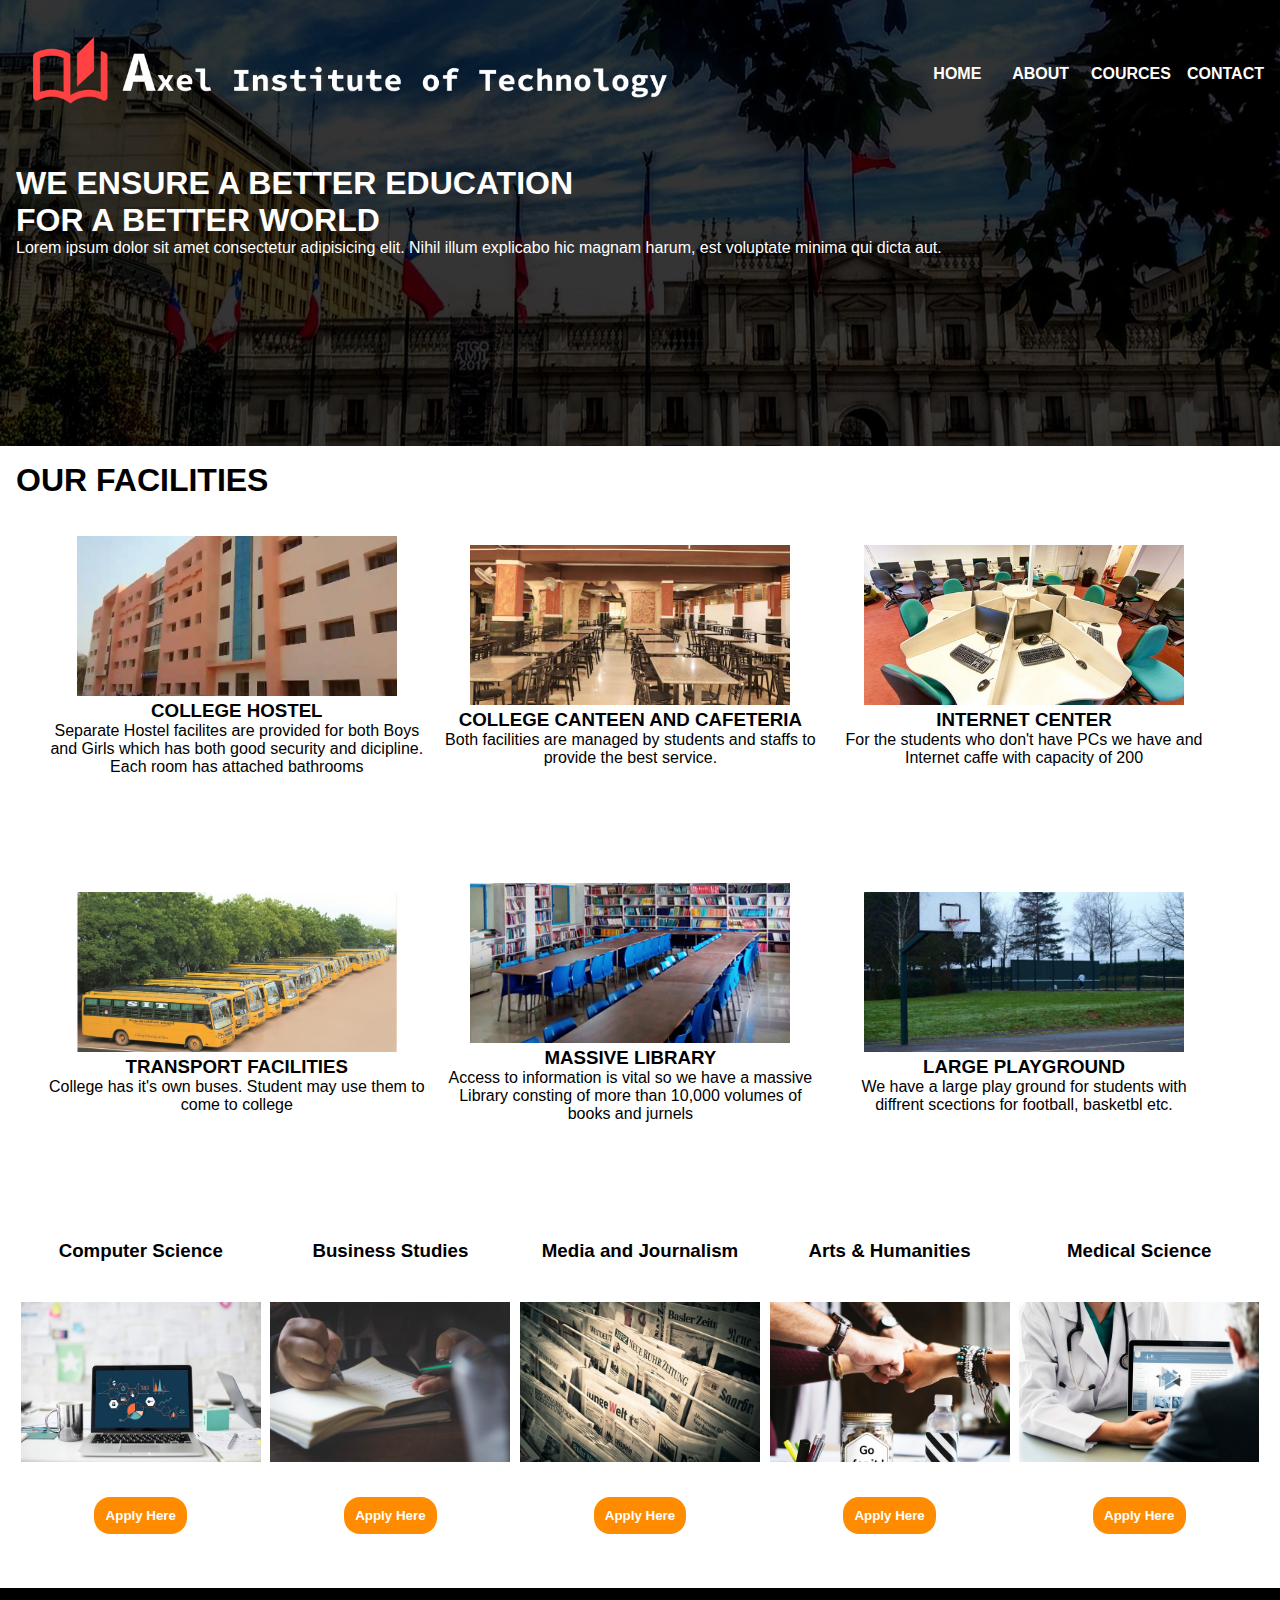
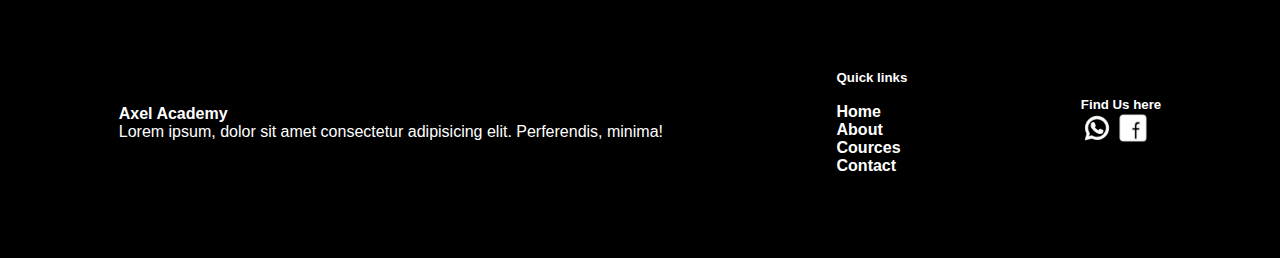
<file: index.html>
<!DOCTYPE html>
<html lang="en">

<head>
    <meta charset="UTF-8">
    <meta http-equiv="X-UA-Compatible" content="IE=edge">
    <meta name="viewport" content="width=device-width, initial-scale=1.0">
    <link rel="stylesheet" href="/css/main.css">
    <title>Axel Academy</title>
</head>

<body>
    <header>
        <img src="/images/logo.png" class="nav-logo" alt="logo">
        <nav class="nav-bar">
            <ul>
                <li><a href="index.html">HOME</a></li>
                <li><a href="/pages/about.html">ABOUT</a></li>
                <li><a href="/pages/cources.html">COURCES</a></li>
                <li><a href="/pages/contacts.html">CONTACT</a></li>
            </ul>
        </nav>
        <div class="header-txt">
            <h1>WE ENSURE A BETTER EDUCATION <br> FOR A BETTER WORLD</h1>
            <p>Lorem ipsum dolor sit amet consectetur adipisicing elit. Nihil illum explicabo hic magnam harum, est
                voluptate minima qui dicta aut.</p>
        </div>
    </header>
    <main>
        <div class="showcase_facilites">
            <h1>OUR FACILITIES</h1>
            <div class="card">
                <div class="cards">
                    <div>
                        <img src="/images/clg-hostel.webp" alt="clg-hostel">
                    </div>
                    <h3>COLLEGE HOSTEL</h3>
                    <P>Separate Hostel facilites are provided for both Boys and Girls which has both good security and
                        dicipline. Each room has attached bathrooms</P>
                </div>
                <div class="cards">
                    <div><img src="/images/clg-transport.jpg" alt=""></div>
                    <h3>TRANSPORT FACILITIES</h3>
                    <p>College has it's own buses. Student may use them to come to college</p>
                </div>
                <div class="cards">
                    <div><img src="/images/clg-can.jpg" alt=""></div>
                    <h3>COLLEGE CANTEEN AND CAFETERIA</h3>
                    <p>Both facilities are managed by students and staffs to provide the best service.</p>
                </div>
                <div class="cards">
                    <div><img src="/images/clg-lib.jpg" alt=""></div>
                    <h3>MASSIVE LIBRARY</h3>
                    <p>Access to information is vital so we have a massive Library consting of more than 10,000 volumes
                        of books and jurnels </p>
                </div>
                <div class="cards">
                    <div><img src="/images/clg-incf.jpg" alt=""></div>
                    <h3>INTERNET CENTER</h3>
                    <p>For the students who don't have PCs we have and Internet caffe with capacity of 200</p>
                </div>
                <div class="cards">
                    <div><img src="/images/clg-pg.jpg" alt=""></div>
                    <h3>LARGE PLAYGROUND</h3>
                    <p>We have a large play ground for students with diffrent scections for football, basketbl etc.</p>
                </div>
            </div>
        </div>
        <div class="showcase_cources">
            <div class="cs">
                <h3>Computer Science</h3>
                <img src="images/cse.jpeg" width="50%" alt="cs">
                <a class="apply" href="/pages/contacts.html">Apply Here</a>
            </div>
            <div class="business">
                <h3>Business Studies</h3>
                <img src="images/business.jpeg" alt="business">
                <a class="apply" href="/pages/contacts.html">Apply Here</a>
            </div>
            <div class="journalism">
                <h3>Media and Journalism</h3>
                <img src="images/journalism.jpeg" alt="media">
                <a class="apply" href="/pages/contacts.html">Apply Here</a>
            </div>
            <div class="arts">
                <h3>Arts & Humanities</h3>
                <img src="images/arts.jpeg" alt="arts">
                <a class="apply" href="/pages/contacts.html">Apply Here</a>
            </div>
            <div class="medical">
                <h3>Medical Science</h3>
                <img src="images/medical.jpeg" alt="ms">
                <a class="apply" href="/pages/contacts.html">Apply Here</a>
            </div>
        </div>
    </main>
    <footer>
        <div>
            <h4>Axel Academy</h4>
            <p>Lorem ipsum, dolor sit amet consectetur adipisicing elit. Perferendis, minima!</p>
        </div>
        <div class="quick-links">
            <h5>Quick links</h5>
            <br>
            <ul>
                <li><a class="footer-links" href="index.html">Home</a></li>
                <li><a class="footer-links" href="/pages/about.html">About</a></li>
                <li><a class="footer-links" href="/pages/cources.html">Cources</a></li>
                <li><a class="footer-links" href="/pages/contacts.html">Contact</a></li>
            </ul>
        </div>
        <div class="contact-links">
            <h5>Find Us here</h5>
            <a href="#"><img src="/images/w8sapp.svg" alt="whatsapp"></a>
            <a href="#"><img src="/images/fb.svg" alt="facebook"></a>
        </div>
    </footer>
</body>

</html>
</file>
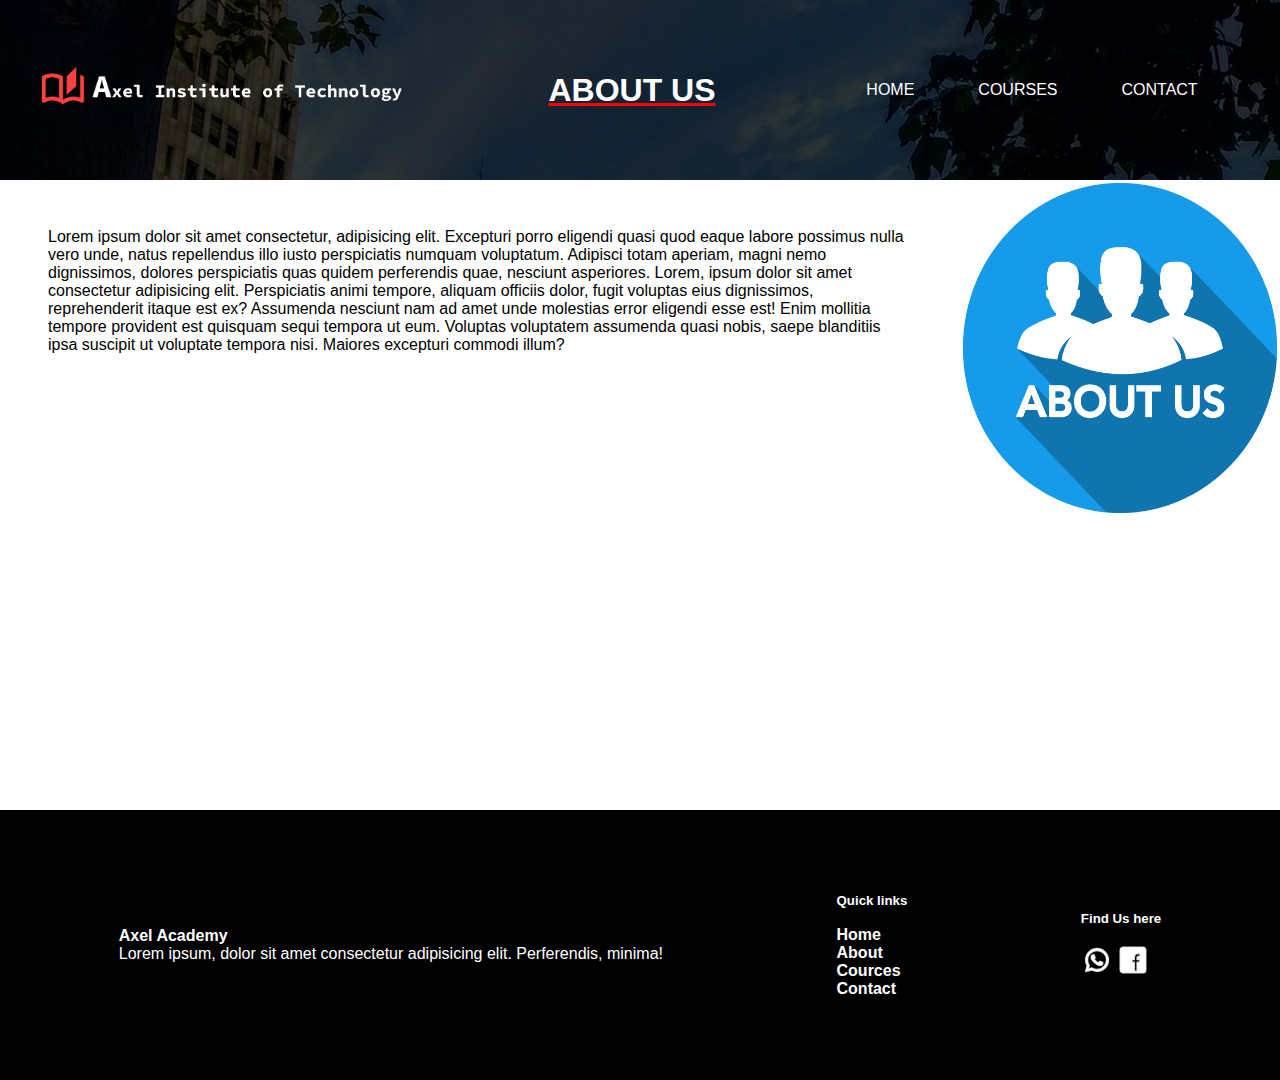
<file: pages/about.html>
<!DOCTYPE html>
<html lang="en">

<head>
    <meta charset="UTF-8">
    <meta http-equiv="X-UA-Compatible" content="IE=edge">
    <meta name="viewport" content="width=device-width, initial-scale=1.0">
    <title>about us</title>
    <link rel="stylesheet" href="/css/about.css">
</head>

<body>
    <div class="container">
        <header>
            <div class="logo">
                <img src="/images/logo.png" class="img logo-img" alt="logo">
            </div>
            <h1>ABOUT US</h1>
            <nav class="nav-bar">
                <ul>
                    <li><a href="/index.html">HOME</a></li>
                    <li><a href="/pages/cources.html">COURSES</a></li>
                    <li><a href="/pages/contacts.html">CONTACT</a></li>
                </ul>
            </nav>
        </header>
        <main class="main">
            <p class="main-txt">Lorem ipsum dolor sit amet consectetur, adipisicing elit. Excepturi porro eligendi quasi
                quod eaque labore possimus nulla vero unde, natus repellendus illo iusto perspiciatis numquam
                voluptatum. Adipisci totam aperiam, magni nemo dignissimos, dolores perspiciatis quas quidem perferendis
                quae, nesciunt asperiores. Lorem, ipsum dolor sit amet consectetur adipisicing elit. Perspiciatis animi
                tempore, aliquam officiis dolor, fugit voluptas eius dignissimos, reprehenderit itaque est ex? Assumenda
                nesciunt nam ad amet unde molestias error eligendi esse est! Enim mollitia tempore provident est
                quisquam sequi tempora ut eum. Voluptas voluptatem assumenda quasi nobis, saepe blanditiis ipsa suscipit
                ut voluptate tempora nisi. Maiores excepturi commodi illum?</p>
            <img src="/images/about-us.jpg" alt="about-us.img" class="main-img">
        </main>
        <footer>
            <div>
                <h4>Axel Academy</h4>
                <p>Lorem ipsum, dolor sit amet consectetur adipisicing elit. Perferendis, minima!</p>
            </div>
            <div class="quick-links">
                <h5>Quick links</h5>
                <br>
                <ul>
                    <li><a class="footer-links" href="index.html">Home</a></li>
                    <li><a class="footer-links" href="/pages/about.html">About</a></li>
                    <li><a class="footer-links" href="/pages/cources.html">Cources</a></li>
                    <li><a class="footer-links" href="/pages/contacts.html">Contact</a></li>
                </ul>
            </div>
            <div class="contact-links">
                <h5>Find Us here</h5>
                <br>
                <a href="#"><img src="/images/w8sapp.svg" alt="whatsapp"></a>
                <a href="#"><img src="/images/fb.svg" alt="facebook"></a>
            </div>
        </footer>
    </div>
</body>

</html>
</file>
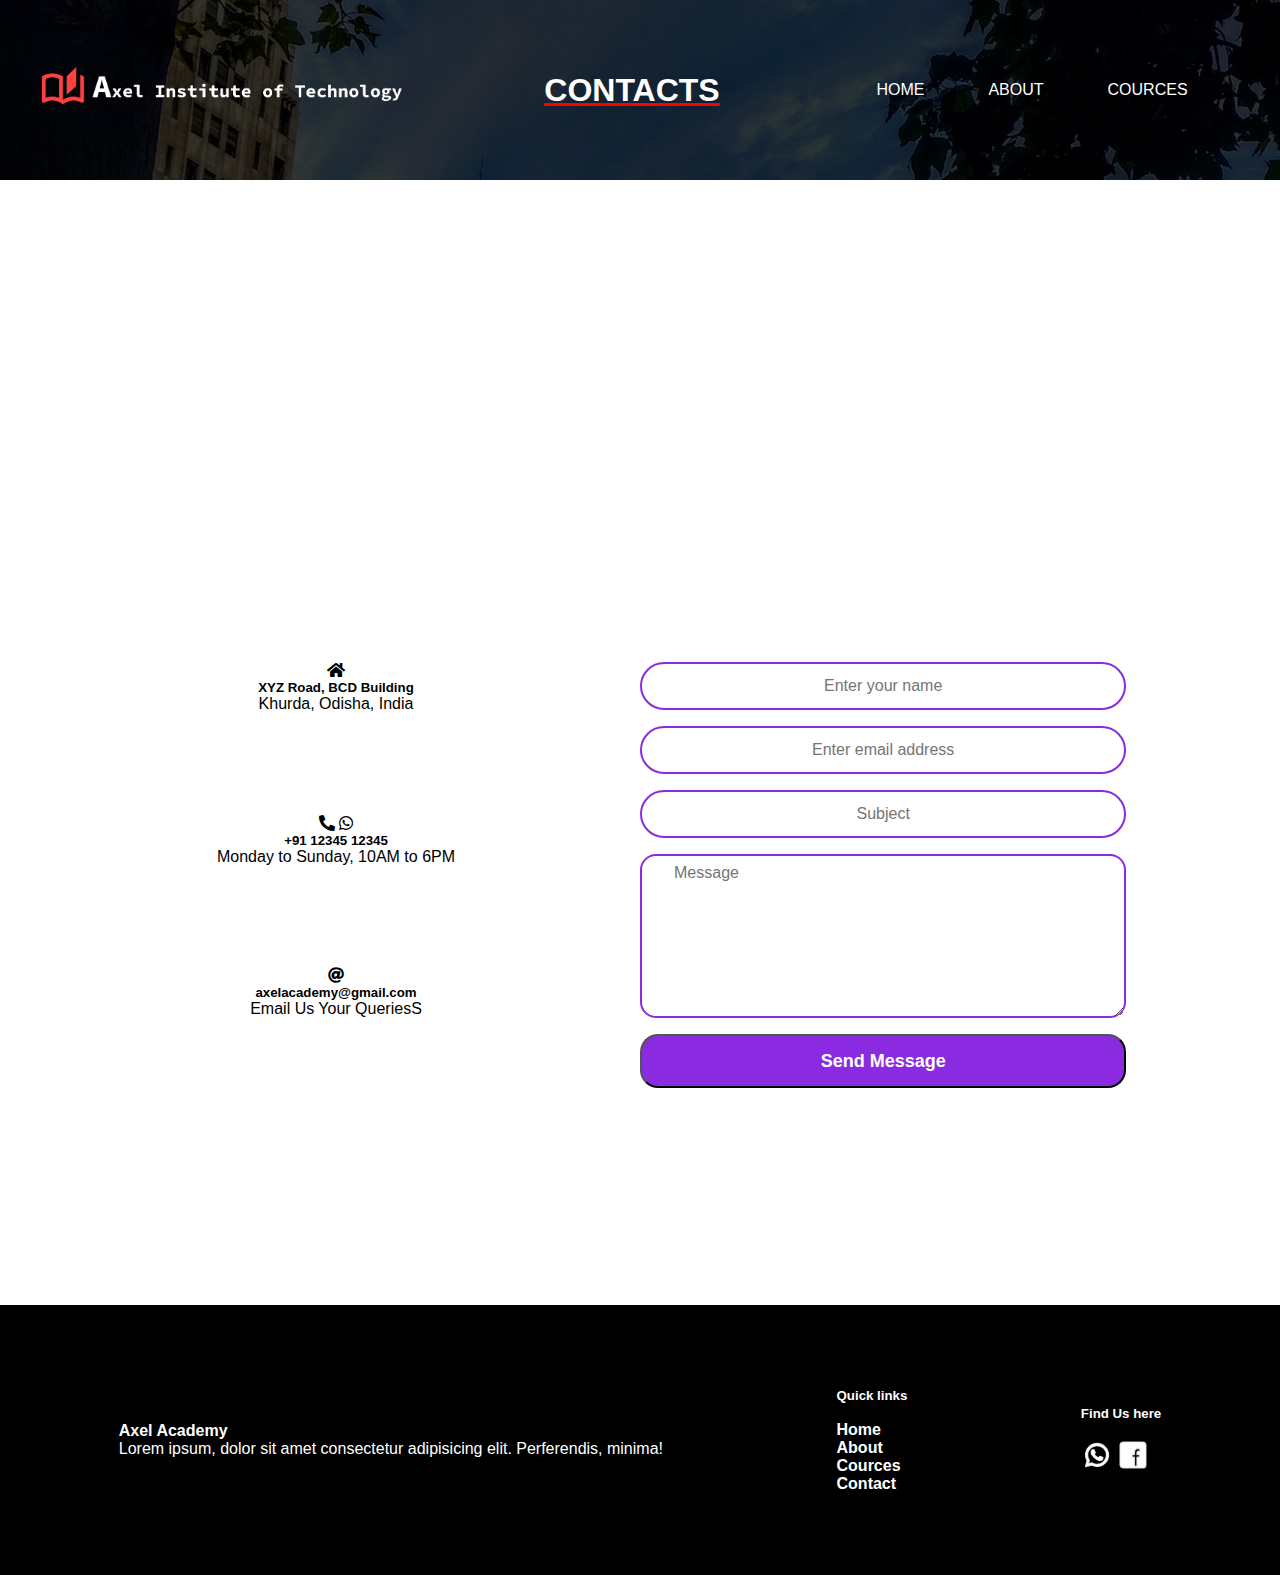
<file: pages/contacts.html>
<!DOCTYPE html>
<html lang="en">

<head>
    <meta charset="UTF-8">
    <meta http-equiv="X-UA-Compatible" content="IE=edge">
    <meta name="viewport" content="width=device-width, initial-scale=1.0">
    <title>contact us</title>
    <link rel="stylesheet" href="/css/contacts.css">
    <link rel="stylesheet" href="https://cdnjs.cloudflare.com/ajax/libs/font-awesome/5.15.3/css/all.min.css">
</head>

<body>
    <div class="container">
        <header>
            <div class="logo">
                <img src="/images/logo.png" class="img logo-img" alt="logo">
            </div>
            <h1>CONTACTS</h1>
            <nav class="nav-bar">
                <ul>
                    <li><a href="/index.html">HOME</a></li>
                    <li><a href="/pages/about.html">ABOUT</a></li>
                    <li><a href="/pages/cources.html">COURCES</a></li>
                </ul>
            </nav>
        </header>
        <main class="main">
            <section class="secA"><iframe
                    src="https://www.google.com/maps/embed?pb=!1m18!1m12!1m3!1d41533.56301538026!2d85.62475252355074!3d20.181818473006448!2m3!1f0!2f0!3f0!3m2!1i1024!2i768!4f13.1!3m3!1m2!1s0x3a19a0ca147aa611%3A0x7ef8d72c76bc3cce!2sKhordha%2C%20Odisha!5e0!3m2!1sen!2sin!4v1627316669573!5m2!1sen!2sin"
                    width="600" height="450" style="border:0;" allowfullscreen="" loading="lazy"></iframe></section>
            <section class="secB">
                <div class="contact">
                    <div>
                        <i class="fas fa-home"></i>
                        <span>
                            <h5>XYZ Road, BCD Building</h5>
                            <p>Khurda, Odisha, India</p>
                        </span>
                    </div>
                    <div>
                        <i class="fas fa-phone-alt"></i>
                        <i class="fab fa-whatsapp"></i>

                        <span>
                            <h5>+91 12345 12345</h5>
                            <p>Monday to Sunday, 10AM to 6PM</p>
                        </span>
                    </div>
                    <div><i class="fas fa-at"></i>
                        <span>
                            <h5>axelacademy@gmail.com</h5>
                            <p>Email Us Your QueriesS</p>
                        </span>
                    </div>
                </div>
                <div class="form-o">
                    <form class="form" >
                        <input type="text" placeholder="Enter your name" required>
                        <input type="email" placeholder="Enter email address" required>
                        <input type="text" placeholder="Subject" required>
                        <textarea rows="8" placeholder="Message" required></textarea>
                        <button>Send Message</button>
                    </form>
                </div>
            </section>
        </main>
        <footer>
            <div>
                <div>
                    <h4>Axel Academy</h4>
                    <p>Lorem ipsum, dolor sit amet consectetur adipisicing elit. Perferendis, minima!</p>
                </div>
            </div>
            <div class="quick-links">
                <h5>Quick links</h5>
                <br>
                <ul>
                    <li><a class="footer-links" href="index.html">Home</a></li>
                    <li><a class="footer-links" href="/pages/about.html">About</a></li>
                    <li><a class="footer-links" href="/pages/cources.html">Cources</a></li>
                    <li><a class="footer-links" href="/pages/contacts.html">Contact</a></li>
                </ul>
            </div>
            <div class="contact-links">
                <h5>Find Us here</h5>
                <br>
                <a href="#"><img src="/images/w8sapp.svg" alt="whatsapp"></a>
                <a href="#"><img src="/images/fb.svg" alt="facebook"></a>
            </div>
        </footer>
    </div>
</body>

</html>
</file>
<file: css/main.css>
* {
    box-sizing: border-box;
    margin: 0;
    padding: 0;
}

body {
    display: grid;
    font-family: sans-serif;
    margin: 0;
    padding: 0;
    height: 100%;
    width: 100%;
    grid-template-rows: 1fr auto auto;
    grid-template-columns: 1fr;
    grid-template-areas: "h" "m" "f";
}

header {
    grid-area: h;
    background: url(/images/school.jpeg) no-repeat center center;
    display: grid;
    grid-template-columns: 1fr 1fr 2fr;
    grid-template-rows: 1fr 2fr;
    grid-template-areas: "nl . nb" "ht ht ht";
}

header>img {
    grid-area: nl;
    height: auto;
    width: 55vw;
}

header .nav-bar {
    grid-area: nb;
    display: grid;
    place-content: center;
}

header .header-txt {
    grid-area: ht;
    color: #ffffff;
}

header>.nav-bar, .nav-logo, .header-txt {
    margin: 1em;
}

.nav-bar>ul {
    list-style: none;
    display: grid;
    grid-template-columns: repeat(4, 1fr);
    grid-gap: 1rem;
}

.nav-bar>ul>li>a {
    color: #ffffff;
    text-decoration: none;
    font-weight: bold;
}

.nav-bar>ul>li>a:hover {
    font-weight: bolder;
    background-color: #ff9400;
    transition: 100ms ease-in;
    padding: 1.5rem;
    border-radius: 0.5rem;
}

main {
    grid-area: m;
    margin: 1em;
    display: grid;
    grid-row-gap: 3em;
}

.card {
    display: grid;
    grid-auto-flow: column;
    height: 77vh;
    width: 96vw;
    grid-template-rows: 35vh 35vh;
    align-items: center;
    grid-row-gap: 2rem;
    grid-column-gap: 1rem;
    padding: 0rem 2rem;
    text-align: center;
}

.cards img {
    height: 10em;
    width: 20em;
    object-fit: cover;
}

.showcase_cources {
    display: grid;
    grid-template-columns: repeat(5, 1fr);
    text-align: center;
    margin-bottom: 3rem;
}

.showcase_cources img {
    width: 15rem;
    height: 15rem;
    object-fit: scale-down;
}

.apply {
    background-color: darkorange;
    padding: .7rem;
    text-decoration: none;
    color: white;
    font-weight: bolder;
    font-size: smaller;
    border-radius: 1rem;
}

footer {
    grid-area: f;
    display: grid;
    grid-auto-flow: column;
    place-items: center;
    background-color: #000;
    color: white;
    height: 30vh;
    padding: 1rem 2rem;
}

footer>.quick-links>ul {
    list-style: none;
}

.footer-links {
    color: white;
    text-decoration: none;
    font-weight: bold;
}

footer img {
    max-width: 2rem;
}
</file>
<file: css/about.css>
* {
    margin: 0;
    padding: 0;
    box-sizing: border-box;
}

body, html {
    font-family: sans-serif;
    height: 100%;
    width: 100%;
}

a {
    text-decoration: none;
    color: white;
}

li {
    list-style: none;
}

.container {
    display: grid;
}

header {
    display: grid;
    grid-auto-flow: column;
    grid-auto-columns: 25rem;
    place-items: center;
    padding: 1rem 2rem;
    height: 20vh;
    width: 100vw;
    background-image: url("/images/school.jpeg");
    color: white;
}

header .logo-img {
    width: 100%;
    object-fit: scale-down;
}

header .nav-bar ul {
    display: grid;
    grid-auto-flow: column;
    grid-gap: 2rem;
}

header .nav-bar li {
    padding: 1rem;
}

header .nav-bar li:hover {
    background-color: orange;
    font-weight: bold;
    transition: .2s ease-in-out;
}

header h1 {
    text-decoration: underline red;
}

.main {
    display: grid;
    height: 70vh;
    grid-template-columns: 3fr 1fr;
    grid-template-rows: 50vh;
    grid-template-areas: "mt  mi";
}

.main-txt {
    grid-area: mt;
    padding: 3rem;
}

.main-img {
    grid-area: mi;
    height: 21em;
    width: 20em;
    padding: 3px;
}

footer {
    display: grid;
    grid-auto-flow: column;
    place-items: center;
    background-color: #000;
    color: white;
    height: 30vh;
    width: 100vw;
    padding: 1rem 2rem;
}

footer>.quick-links>ul {
    list-style: none;
}

.footer-links {
    color: white;
    text-decoration: none;
    font-weight: bold;
}

footer img {
    max-width: 2rem;
}
</file>
<file: css/contacts.css>
* {
    margin: 0;
    padding: 0;
    box-sizing: border-box;
}

body, html {
    font-family: sans-serif;
    height: 100%;
    width: 100%;
}

a {
    text-decoration: none;
    color: white;
}

li {
    list-style: none;
}

.container {
    display: grid;
}

header {
    display: grid;
    grid-auto-flow: column;
    grid-auto-columns: 25rem;
    place-items: center;
    padding: 1rem 2rem;
    height: 20vh;
    width: 100vw;
    background-image: url("/images/school.jpeg");
    color: white;
}

header .logo-img {
    width: 100%;
    object-fit: scale-down;
}

header .nav-bar ul {
    display: grid;
    grid-auto-flow: column;
    grid-gap: 2rem;
}

header .nav-bar li {
    padding: 1rem;
}

header .nav-bar li:hover {
    background-color: orange;
    font-weight: bold;
    transition: .2s ease-in-out;
}

header h1 {
    text-decoration: underline red;
}

.main {
    display: grid;
    height: 125vh;
    text-align: center;
    width: 100vw;
    grid-auto-flow: row;
    grid-template-rows: 50vh 60vh;
}

.secA iframe {
    height: 50vh;
    width: 100vw;
    padding: 2rem;
}

.secB {
    height: 50vh;
    width: 100vw;
    padding: 2rem;
    display: grid;
    grid-auto-flow: column;
    grid-template-columns: repeat(2, 1fr);
}

.contact {
    display: grid;
    grid-row-gap: 2em;
}

.form {
    display: grid;
    width: 80%;
    grid-row-gap: 1em;
}

input {
    height: 3rem;
    font-size: 1em;
    text-align: center;
    border: 2px solid blueviolet;
    border-radius: 2rem;
}

.form button {
    background-color: blueviolet;
    font-weight: bolder;
    font-size: large;
    color: white;
height: 3em;
border-radius: 1em;
}

.form textarea {
    font-size: 1rem;
    border: 2px solid blueviolet;
    border-radius: 1rem;
    padding: .5rem 2rem;
    font-family: 'Roboto', sans-serif;
}

footer {
    display: grid;
    grid-auto-flow: column;
    place-items: center;
    background-color: #000;
    color: white;
    height: 30vh;
    width: 100vw;
    padding: 1rem 2rem;
}

footer>.quick-links>ul {
    list-style: none;
}

.footer-links {
    color: white;
    text-decoration: none;
    font-weight: bold;
}

footer img {
    max-width: 2rem;
}
</file>
